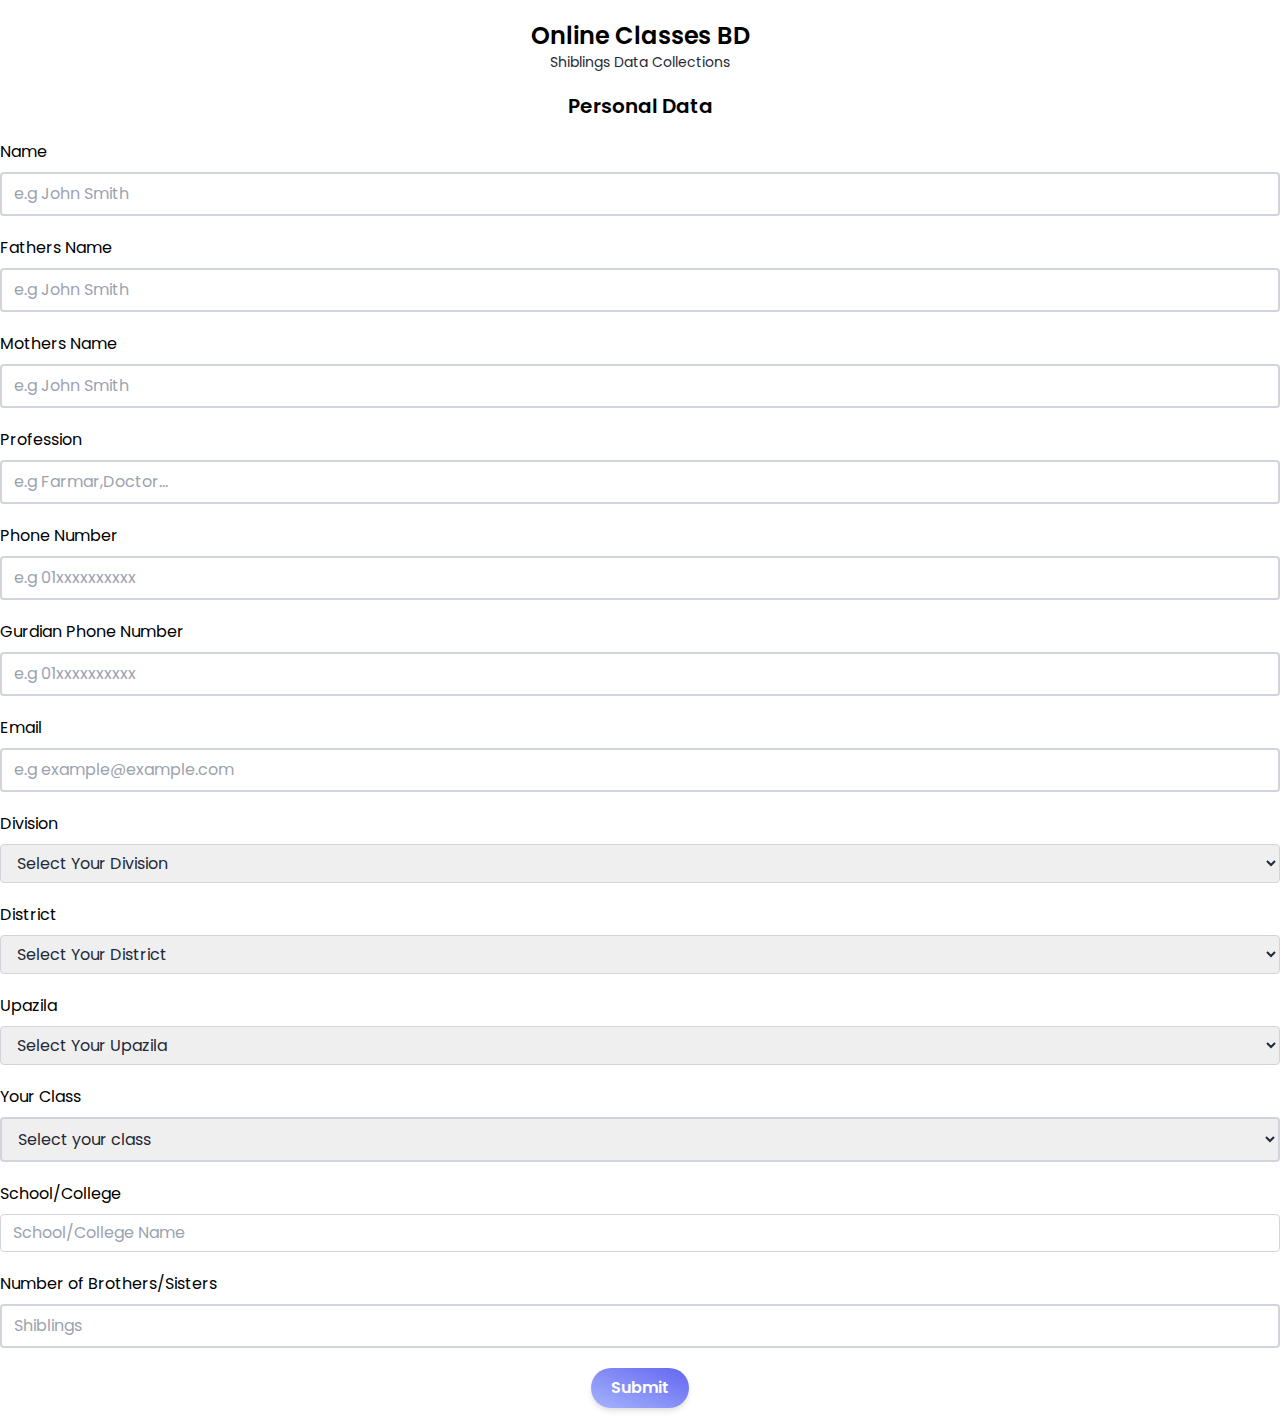
<file: shibling/index.html>
<!DOCTYPE html>
<html lang="en">
  <head>
    <meta charset="UTF-8" />
    <link rel="icon" href="/shiblinginfo/favicon.ico" />
    <meta name="viewport" content="width=device-width, initial-scale=1.0" />
    <title>Vite App</title>
    <script type="module" crossorigin src="/shiblinginfo/assets/index.1a70170b.js"></script>
    <link rel="modulepreload" href="/shiblinginfo/assets/vendor.38109139.js">
    <link rel="stylesheet" href="/shiblinginfo/assets/index.f8c14237.css">
  </head>
  <body>
    <div id="app"></div>
    
  </body>
</html>
</file>
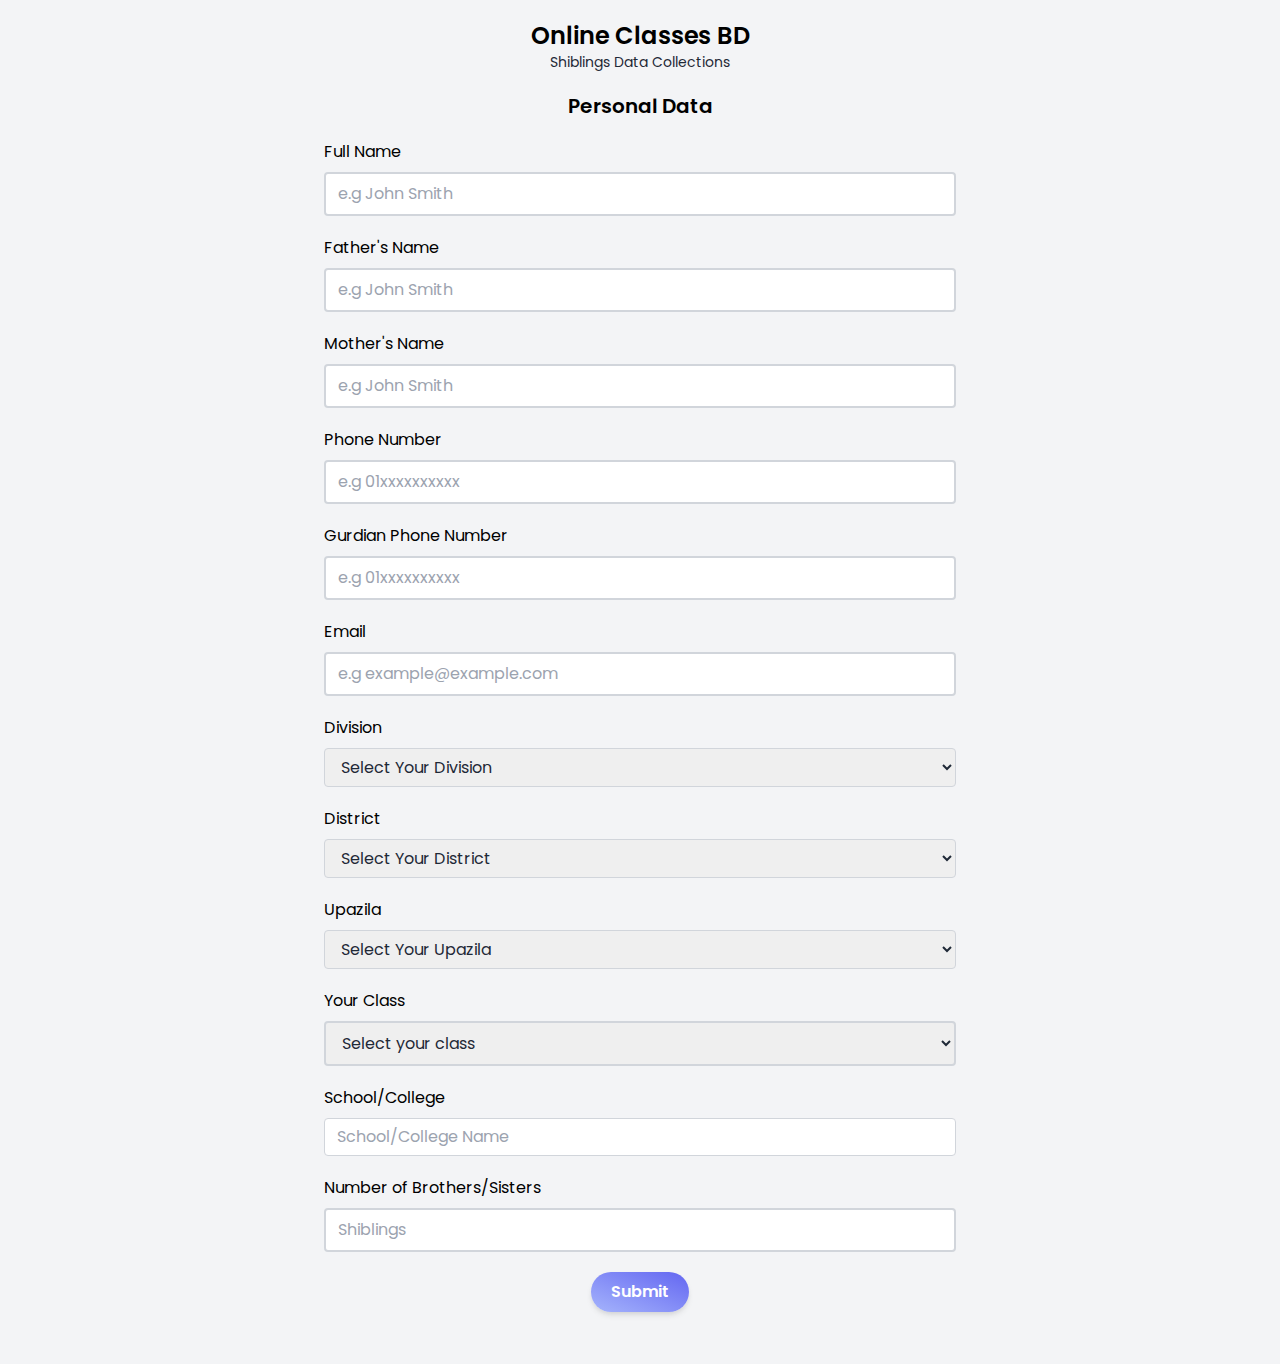
<file: shiblinginfo/index.html>
<!DOCTYPE html>
<html lang="en">
  <head>
    <meta charset="UTF-8" />
    <link rel="icon" href="/favicon.ico" />
    <meta name="viewport" content="width=device-width, initial-scale=1.0" />
    <title>Online Classes BD</title>
    <link rel="icon" href="https://onlineclassesbd.com/fav.jpg" sizes="32x32" />
    <script type="module" crossorigin src="/shiblinginfo/assets/index.0ab71648.js"></script>
    <link rel="modulepreload" href="/shiblinginfo/assets/vendor.38109139.js">
    <link rel="stylesheet" href="/shiblinginfo/assets/index.eb0f20ab.css">
  </head>
  <body>
    <div id="app"></div>
    
  </body>
</html>
</file>
<file: shiblinginfo/assets/index.f8c14237.css>
@import"https://fonts.googleapis.com/icon?family=Material+Icons";@import"https://fonts.maateen.me/solaiman-lipi/font.css";@import"https://fonts.googleapis.com/css2?family=Poppins:wght@200;300;400;600&display=swap";.bangla{font-family:"SolaimanLipi",Poppins,sans-serif!important}.sheight{min-height:calc(100vh - 80px)}*,:before,:after{box-sizing:border-box}html{-moz-tab-size:4;-o-tab-size:4;tab-size:4}html{line-height:1.15;-webkit-text-size-adjust:100%}body{margin:0}body{font-family:system-ui,-apple-system,"Segoe UI",Roboto,Helvetica,Arial,sans-serif,"Apple Color Emoji","Segoe UI Emoji"}hr{height:0;color:inherit}abbr[title]{-webkit-text-decoration:underline dotted;text-decoration:underline dotted}b,strong{font-weight:bolder}code,kbd,samp,pre{font-family:ui-monospace,SFMono-Regular,Consolas,"Liberation Mono",Menlo,monospace;font-size:1em}small{font-size:80%}sub,sup{font-size:75%;line-height:0;position:relative;vertical-align:baseline}sub{bottom:-.25em}sup{top:-.5em}table{text-indent:0;border-color:inherit}button,input,optgroup,select,textarea{font-family:inherit;font-size:100%;line-height:1.15;margin:0}button,select{text-transform:none}button,[type=button],[type=submit]{-webkit-appearance:button}legend{padding:0}progress{vertical-align:baseline}summary{display:list-item}blockquote,dl,dd,h1,h2,h3,h4,h5,h6,hr,figure,p,pre{margin:0}button{background-color:transparent;background-image:none}fieldset{margin:0;padding:0}ol,ul{list-style:none;margin:0;padding:0}html{font-family:ui-sans-serif,system-ui,-apple-system,BlinkMacSystemFont,"Segoe UI",Roboto,"Helvetica Neue",Arial,"Noto Sans",sans-serif,"Apple Color Emoji","Segoe UI Emoji","Segoe UI Symbol","Noto Color Emoji";line-height:1.5}body{font-family:inherit;line-height:inherit}*,:before,:after{box-sizing:border-box;border-width:0;border-style:solid;border-color:currentColor}hr{border-top-width:1px}img{border-style:solid}textarea{resize:vertical}input::-moz-placeholder,textarea::-moz-placeholder{opacity:1;color:#9ca3af}input:-ms-input-placeholder,textarea:-ms-input-placeholder{opacity:1;color:#9ca3af}input::placeholder,textarea::placeholder{opacity:1;color:#9ca3af}button{cursor:pointer}table{border-collapse:collapse}h1,h2,h3,h4,h5,h6{font-size:inherit;font-weight:inherit}a{color:inherit;text-decoration:inherit}button,input,optgroup,select,textarea{padding:0;line-height:inherit;color:inherit}pre,code,kbd,samp{font-family:ui-monospace,SFMono-Regular,Menlo,Monaco,Consolas,"Liberation Mono","Courier New",monospace}img,svg,video,canvas,audio,iframe,embed,object{display:block;vertical-align:middle}img,video{max-width:100%;height:auto}*,:before,:after{--tw-border-opacity: 1;border-color:rgba(229,231,235,var(--tw-border-opacity))}.container{width:100%}@media (min-width: 640px){.container{max-width:640px}}@media (min-width: 768px){.container{max-width:768px}}@media (min-width: 1024px){.container{max-width:1024px}}@media (min-width: 1280px){.container{max-width:1280px}}@media (min-width: 1536px){.container{max-width:1536px}}.mx-auto{margin-left:auto;margin-right:auto}.mb-2{margin-bottom:.5rem}.mb-3{margin-bottom:.75rem}.block{display:block}.inline-block{display:inline-block}.flex{display:flex}.table{display:table}.h-16{height:4rem}.min-h-screen{min-height:100vh}.w-full{width:100%}@-webkit-keyframes spin{to{transform:rotate(360deg)}}@keyframes spin{to{transform:rotate(360deg)}}@-webkit-keyframes ping{75%,to{transform:scale(2);opacity:0}}@keyframes ping{75%,to{transform:scale(2);opacity:0}}@-webkit-keyframes pulse{50%{opacity:.5}}@keyframes pulse{50%{opacity:.5}}@-webkit-keyframes bounce{0%,to{transform:translateY(-25%);-webkit-animation-timing-function:cubic-bezier(.8,0,1,1);animation-timing-function:cubic-bezier(.8,0,1,1)}50%{transform:none;-webkit-animation-timing-function:cubic-bezier(0,0,.2,1);animation-timing-function:cubic-bezier(0,0,.2,1)}}@keyframes bounce{0%,to{transform:translateY(-25%);-webkit-animation-timing-function:cubic-bezier(.8,0,1,1);animation-timing-function:cubic-bezier(.8,0,1,1)}50%{transform:none;-webkit-animation-timing-function:cubic-bezier(0,0,.2,1);animation-timing-function:cubic-bezier(0,0,.2,1)}}.flex-col{flex-direction:column}.items-center{align-items:center}.justify-center{justify-content:center}.space-y-5>:not([hidden])~:not([hidden]){--tw-space-y-reverse: 0;margin-top:calc(1.25rem * calc(1 - var(--tw-space-y-reverse)));margin-bottom:calc(1.25rem * var(--tw-space-y-reverse))}.rounded{border-radius:.25rem}.border{border-width:1px}.border-gray-300{--tw-border-opacity: 1;border-color:rgba(209,213,219,var(--tw-border-opacity))}.focus\:border-black:focus{--tw-border-opacity: 1;border-color:rgba(0,0,0,var(--tw-border-opacity))}.bg-gray-100{--tw-bg-opacity: 1;background-color:rgba(243,244,246,var(--tw-bg-opacity))}.p-4{padding:1rem}.px-3{padding-left:.75rem;padding-right:.75rem}.py-1{padding-top:.25rem;padding-bottom:.25rem}.py-5{padding-top:1.25rem;padding-bottom:1.25rem}.py-1\.5{padding-top:.375rem;padding-bottom:.375rem}.text-center{text-align:center}.text-sm{font-size:.875rem;line-height:1.25rem}.text-xl{font-size:1.25rem;line-height:1.75rem}.text-2xl{font-size:1.5rem;line-height:2rem}.font-semibold{font-weight:600}.text-white{--tw-text-opacity: 1;color:rgba(255,255,255,var(--tw-text-opacity))}.text-gray-800{--tw-text-opacity: 1;color:rgba(31,41,55,var(--tw-text-opacity))}.text-red-500{--tw-text-opacity: 1;color:rgba(239,68,68,var(--tw-text-opacity))}.text-red-600{--tw-text-opacity: 1;color:rgba(220,38,38,var(--tw-text-opacity))}*,:before,:after{--tw-shadow: 0 0 #0000}.focus\:outline-none:focus{outline:2px solid transparent;outline-offset:2px}*,:before,:after{--tw-ring-inset: var(--tw-empty, );--tw-ring-offset-width: 0px;--tw-ring-offset-color: #fff;--tw-ring-color: rgba(59, 130, 246, .5);--tw-ring-offset-shadow: 0 0 #0000;--tw-ring-shadow: 0 0 #0000}.filter{--tw-blur: var(--tw-empty, );--tw-brightness: var(--tw-empty, );--tw-contrast: var(--tw-empty, );--tw-grayscale: var(--tw-empty, );--tw-hue-rotate: var(--tw-empty, );--tw-invert: var(--tw-empty, );--tw-saturate: var(--tw-empty, );--tw-sepia: var(--tw-empty, );--tw-drop-shadow: var(--tw-empty, );filter:var(--tw-blur) var(--tw-brightness) var(--tw-contrast) var(--tw-grayscale) var(--tw-hue-rotate) var(--tw-invert) var(--tw-saturate) var(--tw-sepia) var(--tw-drop-shadow)}.transition{transition-property:background-color,border-color,color,fill,stroke,opacity,box-shadow,transform,filter,-webkit-backdrop-filter;transition-property:background-color,border-color,color,fill,stroke,opacity,box-shadow,transform,filter,backdrop-filter;transition-property:background-color,border-color,color,fill,stroke,opacity,box-shadow,transform,filter,backdrop-filter,-webkit-backdrop-filter;transition-timing-function:cubic-bezier(.4,0,.2,1);transition-duration:.15s}.duration-500{transition-duration:.5s}.btn{display:inline-block;border-radius:9999px;border-style:none;padding:.5rem 1.25rem;--tw-shadow: 0 4px 6px -1px rgba(0, 0, 0, .1), 0 2px 4px -1px rgba(0, 0, 0, .06);box-shadow:var(--tw-ring-offset-shadow, 0 0 #0000),var(--tw-ring-shadow, 0 0 #0000),var(--tw-shadow);outline:2px solid transparent;outline-offset:2px}.btn-success{background-image:linear-gradient(to top right,var(--tw-gradient-stops));--tw-gradient-from: #a5b4fc;--tw-gradient-stops: var(--tw-gradient-from), var(--tw-gradient-to, rgba(165, 180, 252, 0))}.btn-success:hover{--tw-gradient-from: #818cf8;--tw-gradient-stops: var(--tw-gradient-from), var(--tw-gradient-to, rgba(129, 140, 248, 0))}.btn-success{--tw-gradient-to: #6366f1}.btn-danger{background-image:linear-gradient(to top right,var(--tw-gradient-stops));--tw-gradient-from: #f87171;--tw-gradient-stops: var(--tw-gradient-from), var(--tw-gradient-to, rgba(248, 113, 113, 0)) }.btn-danger:hover{--tw-gradient-from: #ef4444;--tw-gradient-stops: var(--tw-gradient-from), var(--tw-gradient-to, rgba(239, 68, 68, 0))}.btn-danger{--tw-gradient-to: #ef4444}.active-btn{background-image:linear-gradient(to top right,var(--tw-gradient-stops));--tw-gradient-from: #60a5fa;--tw-gradient-stops: var(--tw-gradient-from), var(--tw-gradient-to, rgba(96, 165, 250, 0)) }.active-btn:hover{--tw-gradient-from: #3b82f6;--tw-gradient-stops: var(--tw-gradient-from), var(--tw-gradient-to, rgba(59, 130, 246, 0))}.active-btn{--tw-gradient-to: #3b82f6}.heading{font-size:1.5rem;line-height:2rem;font-weight:600}.input-block{display:block;width:100%;border-radius:.25rem;border-width:2px;--tw-border-opacity: 1;border-color:rgba(209,213,219,var(--tw-border-opacity))}.input-block:focus{--tw-border-opacity: 1;border-color:rgba(0,0,0,var(--tw-border-opacity))}.input-block{padding:.5rem .75rem;--tw-text-opacity: 1;color:rgba(31,41,55,var(--tw-text-opacity))}.input-block:focus{outline:2px solid transparent;outline-offset:2px}.input-block{transition-property:background-color,border-color,color,fill,stroke,opacity,box-shadow,transform,filter,-webkit-backdrop-filter;transition-property:background-color,border-color,color,fill,stroke,opacity,box-shadow,transform,filter,backdrop-filter;transition-property:background-color,border-color,color,fill,stroke,opacity,box-shadow,transform,filter,backdrop-filter,-webkit-backdrop-filter;transition-timing-function:cubic-bezier(.4,0,.2,1);transition-duration:.15s;transition-duration:.5s}.center-block{display:flex;align-items:center;justify-content:center}.separated{display:flex;align-items:center;justify-content:space-between}
</file>
<file: shiblinginfo/assets/index.eb0f20ab.css>
@import"https://fonts.googleapis.com/icon?family=Material+Icons";@import"https://fonts.maateen.me/solaiman-lipi/font.css";@import"https://fonts.googleapis.com/css2?family=Poppins:wght@200;300;400;600&display=swap";.bangla{font-family:"SolaimanLipi",Poppins,sans-serif!important}.sheight{min-height:calc(100vh - 80px)}*,:before,:after{box-sizing:border-box}html{-moz-tab-size:4;-o-tab-size:4;tab-size:4}html{line-height:1.15;-webkit-text-size-adjust:100%}body{margin:0}body{font-family:system-ui,-apple-system,"Segoe UI",Roboto,Helvetica,Arial,sans-serif,"Apple Color Emoji","Segoe UI Emoji"}hr{height:0;color:inherit}abbr[title]{-webkit-text-decoration:underline dotted;text-decoration:underline dotted}b,strong{font-weight:bolder}code,kbd,samp,pre{font-family:ui-monospace,SFMono-Regular,Consolas,"Liberation Mono",Menlo,monospace;font-size:1em}small{font-size:80%}sub,sup{font-size:75%;line-height:0;position:relative;vertical-align:baseline}sub{bottom:-.25em}sup{top:-.5em}table{text-indent:0;border-color:inherit}button,input,optgroup,select,textarea{font-family:inherit;font-size:100%;line-height:1.15;margin:0}button,select{text-transform:none}button,[type=button],[type=submit]{-webkit-appearance:button}legend{padding:0}progress{vertical-align:baseline}summary{display:list-item}blockquote,dl,dd,h1,h2,h3,h4,h5,h6,hr,figure,p,pre{margin:0}button{background-color:transparent;background-image:none}fieldset{margin:0;padding:0}ol,ul{list-style:none;margin:0;padding:0}html{font-family:ui-sans-serif,system-ui,-apple-system,BlinkMacSystemFont,"Segoe UI",Roboto,"Helvetica Neue",Arial,"Noto Sans",sans-serif,"Apple Color Emoji","Segoe UI Emoji","Segoe UI Symbol","Noto Color Emoji";line-height:1.5}body{font-family:inherit;line-height:inherit}*,:before,:after{box-sizing:border-box;border-width:0;border-style:solid;border-color:currentColor}hr{border-top-width:1px}img{border-style:solid}textarea{resize:vertical}input::-moz-placeholder,textarea::-moz-placeholder{opacity:1;color:#9ca3af}input:-ms-input-placeholder,textarea:-ms-input-placeholder{opacity:1;color:#9ca3af}input::placeholder,textarea::placeholder{opacity:1;color:#9ca3af}button{cursor:pointer}table{border-collapse:collapse}h1,h2,h3,h4,h5,h6{font-size:inherit;font-weight:inherit}a{color:inherit;text-decoration:inherit}button,input,optgroup,select,textarea{padding:0;line-height:inherit;color:inherit}pre,code,kbd,samp{font-family:ui-monospace,SFMono-Regular,Menlo,Monaco,Consolas,"Liberation Mono","Courier New",monospace}img,svg,video,canvas,audio,iframe,embed,object{display:block;vertical-align:middle}img,video{max-width:100%;height:auto}*,:before,:after{--tw-border-opacity: 1;border-color:rgba(229,231,235,var(--tw-border-opacity))}.container{width:100%}@media (min-width: 640px){.container{max-width:640px}}@media (min-width: 768px){.container{max-width:768px}}@media (min-width: 1024px){.container{max-width:1024px}}@media (min-width: 1280px){.container{max-width:1280px}}@media (min-width: 1536px){.container{max-width:1536px}}.mx-auto{margin-left:auto;margin-right:auto}.mb-2{margin-bottom:.5rem}.mb-3{margin-bottom:.75rem}.block{display:block}.inline-block{display:inline-block}.flex{display:flex}.table{display:table}.h-16{height:4rem}.min-h-screen{min-height:100vh}.w-full{width:100%}@-webkit-keyframes spin{to{transform:rotate(360deg)}}@keyframes spin{to{transform:rotate(360deg)}}@-webkit-keyframes ping{75%,to{transform:scale(2);opacity:0}}@keyframes ping{75%,to{transform:scale(2);opacity:0}}@-webkit-keyframes pulse{50%{opacity:.5}}@keyframes pulse{50%{opacity:.5}}@-webkit-keyframes bounce{0%,to{transform:translateY(-25%);-webkit-animation-timing-function:cubic-bezier(.8,0,1,1);animation-timing-function:cubic-bezier(.8,0,1,1)}50%{transform:none;-webkit-animation-timing-function:cubic-bezier(0,0,.2,1);animation-timing-function:cubic-bezier(0,0,.2,1)}}@keyframes bounce{0%,to{transform:translateY(-25%);-webkit-animation-timing-function:cubic-bezier(.8,0,1,1);animation-timing-function:cubic-bezier(.8,0,1,1)}50%{transform:none;-webkit-animation-timing-function:cubic-bezier(0,0,.2,1);animation-timing-function:cubic-bezier(0,0,.2,1)}}.flex-col{flex-direction:column}.items-center{align-items:center}.justify-center{justify-content:center}.space-y-5>:not([hidden])~:not([hidden]){--tw-space-y-reverse: 0;margin-top:calc(1.25rem * calc(1 - var(--tw-space-y-reverse)));margin-bottom:calc(1.25rem * var(--tw-space-y-reverse))}.rounded{border-radius:.25rem}.border{border-width:1px}.border-gray-300{--tw-border-opacity: 1;border-color:rgba(209,213,219,var(--tw-border-opacity))}.focus\:border-black:focus{--tw-border-opacity: 1;border-color:rgba(0,0,0,var(--tw-border-opacity))}.bg-gray-100{--tw-bg-opacity: 1;background-color:rgba(243,244,246,var(--tw-bg-opacity))}.bg-gray-200{--tw-bg-opacity: 1;background-color:rgba(229,231,235,var(--tw-bg-opacity))}.p-4{padding:1rem}.px-2{padding-left:.5rem;padding-right:.5rem}.px-3{padding-left:.75rem;padding-right:.75rem}.py-1{padding-top:.25rem;padding-bottom:.25rem}.py-5{padding-top:1.25rem;padding-bottom:1.25rem}.py-1\.5{padding-top:.375rem;padding-bottom:.375rem}.pb-10{padding-bottom:2.5rem}.text-center{text-align:center}.text-sm{font-size:.875rem;line-height:1.25rem}.text-xl{font-size:1.25rem;line-height:1.75rem}.text-2xl{font-size:1.5rem;line-height:2rem}.font-semibold{font-weight:600}.text-white{--tw-text-opacity: 1;color:rgba(255,255,255,var(--tw-text-opacity))}.text-gray-800{--tw-text-opacity: 1;color:rgba(31,41,55,var(--tw-text-opacity))}.text-red-500{--tw-text-opacity: 1;color:rgba(239,68,68,var(--tw-text-opacity))}.text-red-600{--tw-text-opacity: 1;color:rgba(220,38,38,var(--tw-text-opacity))}*,:before,:after{--tw-shadow: 0 0 #0000}.focus\:outline-none:focus{outline:2px solid transparent;outline-offset:2px}*,:before,:after{--tw-ring-inset: var(--tw-empty, );--tw-ring-offset-width: 0px;--tw-ring-offset-color: #fff;--tw-ring-color: rgba(59, 130, 246, .5);--tw-ring-offset-shadow: 0 0 #0000;--tw-ring-shadow: 0 0 #0000}.filter{--tw-blur: var(--tw-empty, );--tw-brightness: var(--tw-empty, );--tw-contrast: var(--tw-empty, );--tw-grayscale: var(--tw-empty, );--tw-hue-rotate: var(--tw-empty, );--tw-invert: var(--tw-empty, );--tw-saturate: var(--tw-empty, );--tw-sepia: var(--tw-empty, );--tw-drop-shadow: var(--tw-empty, );filter:var(--tw-blur) var(--tw-brightness) var(--tw-contrast) var(--tw-grayscale) var(--tw-hue-rotate) var(--tw-invert) var(--tw-saturate) var(--tw-sepia) var(--tw-drop-shadow)}.transition{transition-property:background-color,border-color,color,fill,stroke,opacity,box-shadow,transform,filter,-webkit-backdrop-filter;transition-property:background-color,border-color,color,fill,stroke,opacity,box-shadow,transform,filter,backdrop-filter;transition-property:background-color,border-color,color,fill,stroke,opacity,box-shadow,transform,filter,backdrop-filter,-webkit-backdrop-filter;transition-timing-function:cubic-bezier(.4,0,.2,1);transition-duration:.15s}.duration-500{transition-duration:.5s}.btn{display:inline-block;border-radius:9999px;border-style:none;padding:.5rem 1.25rem;--tw-shadow: 0 4px 6px -1px rgba(0, 0, 0, .1), 0 2px 4px -1px rgba(0, 0, 0, .06);box-shadow:var(--tw-ring-offset-shadow, 0 0 #0000),var(--tw-ring-shadow, 0 0 #0000),var(--tw-shadow);outline:2px solid transparent;outline-offset:2px}.btn-success{background-image:linear-gradient(to top right,var(--tw-gradient-stops));--tw-gradient-from: #a5b4fc;--tw-gradient-stops: var(--tw-gradient-from), var(--tw-gradient-to, rgba(165, 180, 252, 0))}.btn-success:hover{--tw-gradient-from: #818cf8;--tw-gradient-stops: var(--tw-gradient-from), var(--tw-gradient-to, rgba(129, 140, 248, 0))}.btn-success{--tw-gradient-to: #6366f1}.btn-danger{background-image:linear-gradient(to top right,var(--tw-gradient-stops));--tw-gradient-from: #f87171;--tw-gradient-stops: var(--tw-gradient-from), var(--tw-gradient-to, rgba(248, 113, 113, 0)) }.btn-danger:hover{--tw-gradient-from: #ef4444;--tw-gradient-stops: var(--tw-gradient-from), var(--tw-gradient-to, rgba(239, 68, 68, 0))}.btn-danger{--tw-gradient-to: #ef4444}.active-btn{background-image:linear-gradient(to top right,var(--tw-gradient-stops));--tw-gradient-from: #60a5fa;--tw-gradient-stops: var(--tw-gradient-from), var(--tw-gradient-to, rgba(96, 165, 250, 0)) }.active-btn:hover{--tw-gradient-from: #3b82f6;--tw-gradient-stops: var(--tw-gradient-from), var(--tw-gradient-to, rgba(59, 130, 246, 0))}.active-btn{--tw-gradient-to: #3b82f6}.heading{font-size:1.5rem;line-height:2rem;font-weight:600}.input-block{display:block;width:100%;border-radius:.25rem;border-width:2px;--tw-border-opacity: 1;border-color:rgba(209,213,219,var(--tw-border-opacity))}.input-block:focus{--tw-border-opacity: 1;border-color:rgba(0,0,0,var(--tw-border-opacity))}.input-block{padding:.5rem .75rem;--tw-text-opacity: 1;color:rgba(31,41,55,var(--tw-text-opacity))}.input-block:focus{outline:2px solid transparent;outline-offset:2px}.input-block{transition-property:background-color,border-color,color,fill,stroke,opacity,box-shadow,transform,filter,-webkit-backdrop-filter;transition-property:background-color,border-color,color,fill,stroke,opacity,box-shadow,transform,filter,backdrop-filter;transition-property:background-color,border-color,color,fill,stroke,opacity,box-shadow,transform,filter,backdrop-filter,-webkit-backdrop-filter;transition-timing-function:cubic-bezier(.4,0,.2,1);transition-duration:.15s;transition-duration:.5s}.center-block{display:flex;align-items:center;justify-content:center}.separated{display:flex;align-items:center;justify-content:space-between}@media (min-width: 1024px){.lg\:w-1\/2{width:50%}}
</file>
